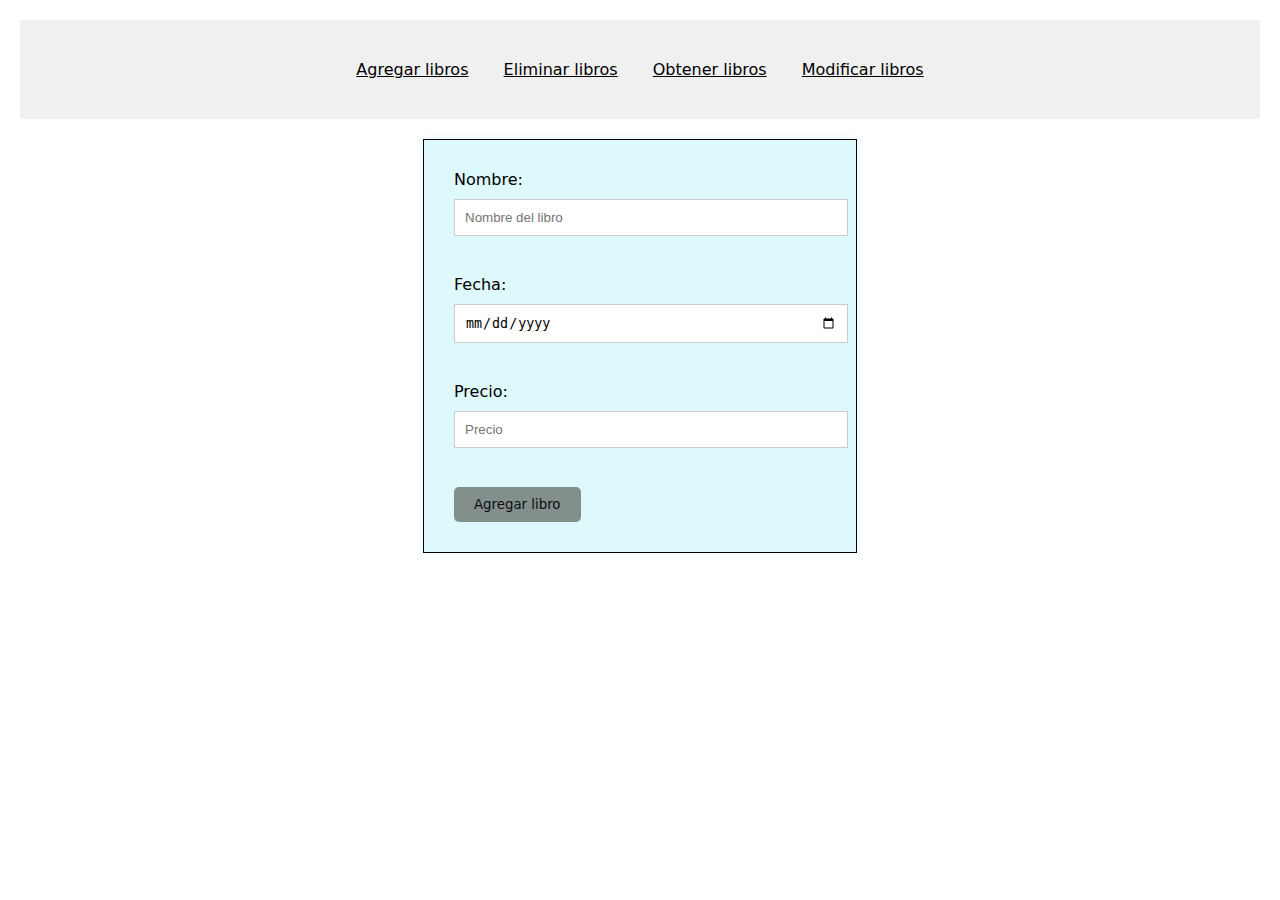
<file: FRONTEND/index.html>
<!DOCTYPE html>
<html lang="en">
<head>
    <meta charset="UTF-8">
    <meta name="viewport" content="width=device-width, initial-scale=1.0">
    <title>Agregar un libro ind</title>
    <link rel="stylesheet" href="style.css">
    <script src="ADD/add.js"></script>
</head>
<body>
    <header>
        <a href="ADD/add.html">Agregar libros</a>
        <a href="DELETE/delete.html">Eliminar libros</a>
        <a href="OBTAIN/obtain.html">Obtener libros</a>
        <a href="MODIFY/modify.html">Modificar libros</a>
      </header>
    <main>
        <section>
                <form action="" method="post" name="form" id="form">
                <label for="name">Nombre:</label>
                <input type="text" id="name" name="name" placeholder="Nombre del libro" required><br><br>

                <label for="date">Fecha:</label>
                <input type="date" id="date" name="date" required><br><br>

                <label for="price">Precio:</label>
                <input type="text" id="price" name="price" placeholder="Precio" maxlength="6" required ><br><br>

                <input type="submit" value="Agregar libro">
            </form>
        </section>
    </main>
</body>
</html>
</file>
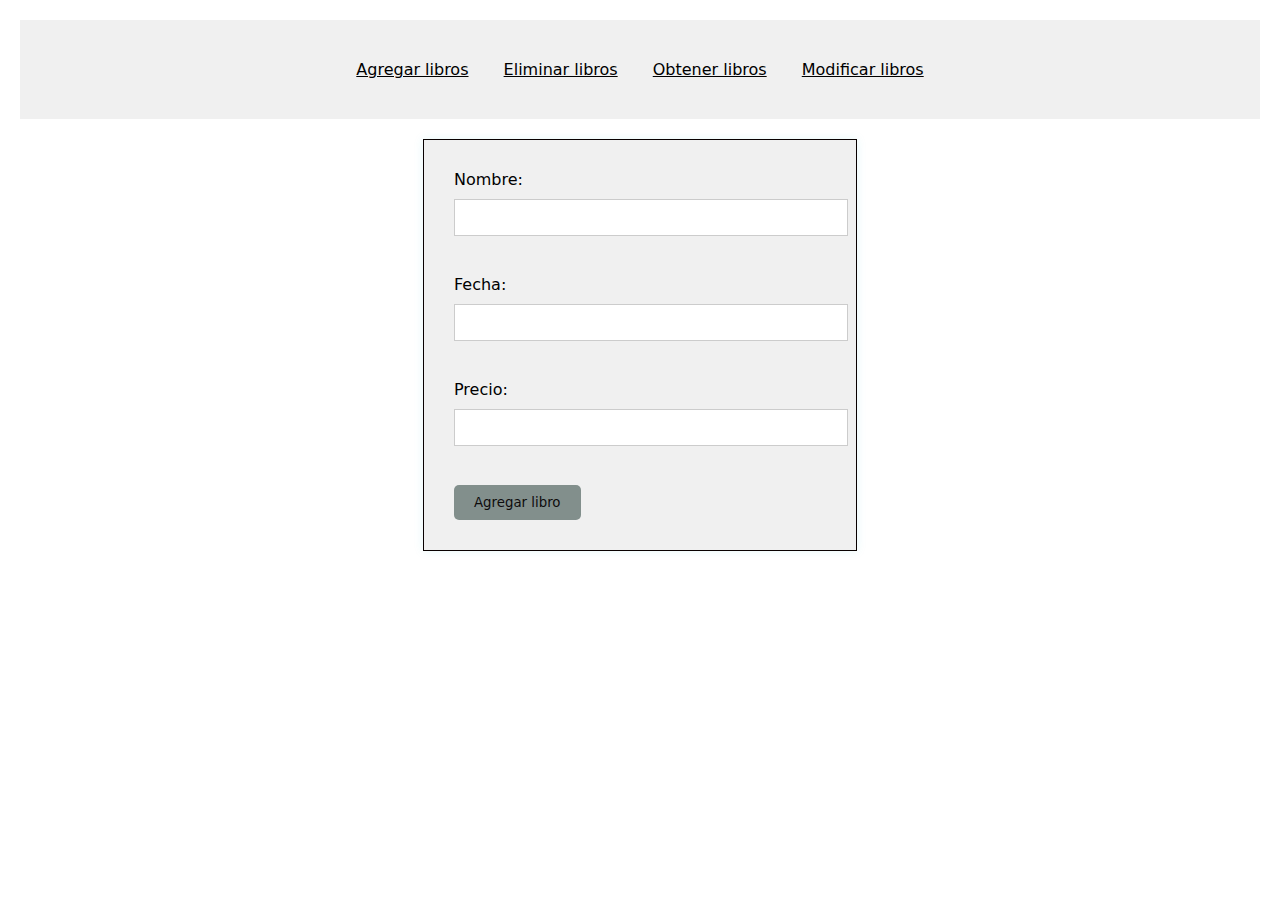
<file: crud_biblioteca_octaviososa/FRONTEND/index.html>
<!DOCTYPE html>
<html lang="en">
<head>
    <meta charset="UTF-8">
    <meta name="viewport" content="width=device-width, initial-scale=1.0">
    <title>Agregar un libro ind</title>
    <link rel="stylesheet" href="style.css">
    <script src="ADD/add.js"></script>
</head>
<body>
    <header>
        <a href="ADD/add.html">Agregar libros</a>
        <a href="DELETE/delete.html">Eliminar libros</a>
        <a href="OBTAIN/obtain.html">Obtener libros</a>
        <a href="MODIFY/modify.html">Modificar libros</a>
      </header>
    <main>
        <section>
                <form action="" method="post" name="form" id="form">
                <label for="name">Nombre:</label>
                <input type="text" id="name" name="name"><br><br>

                <label for="date">Fecha:</label>
                <input type="text" id="date" name="date"><br><br>

                <label for="price">Precio:</label>
                <input type="text" id="price" name="price"><br><br>

                <input type="submit" value="Agregar libro">
            </form>
        </section>
    </main>
</body>
</html>
</file>
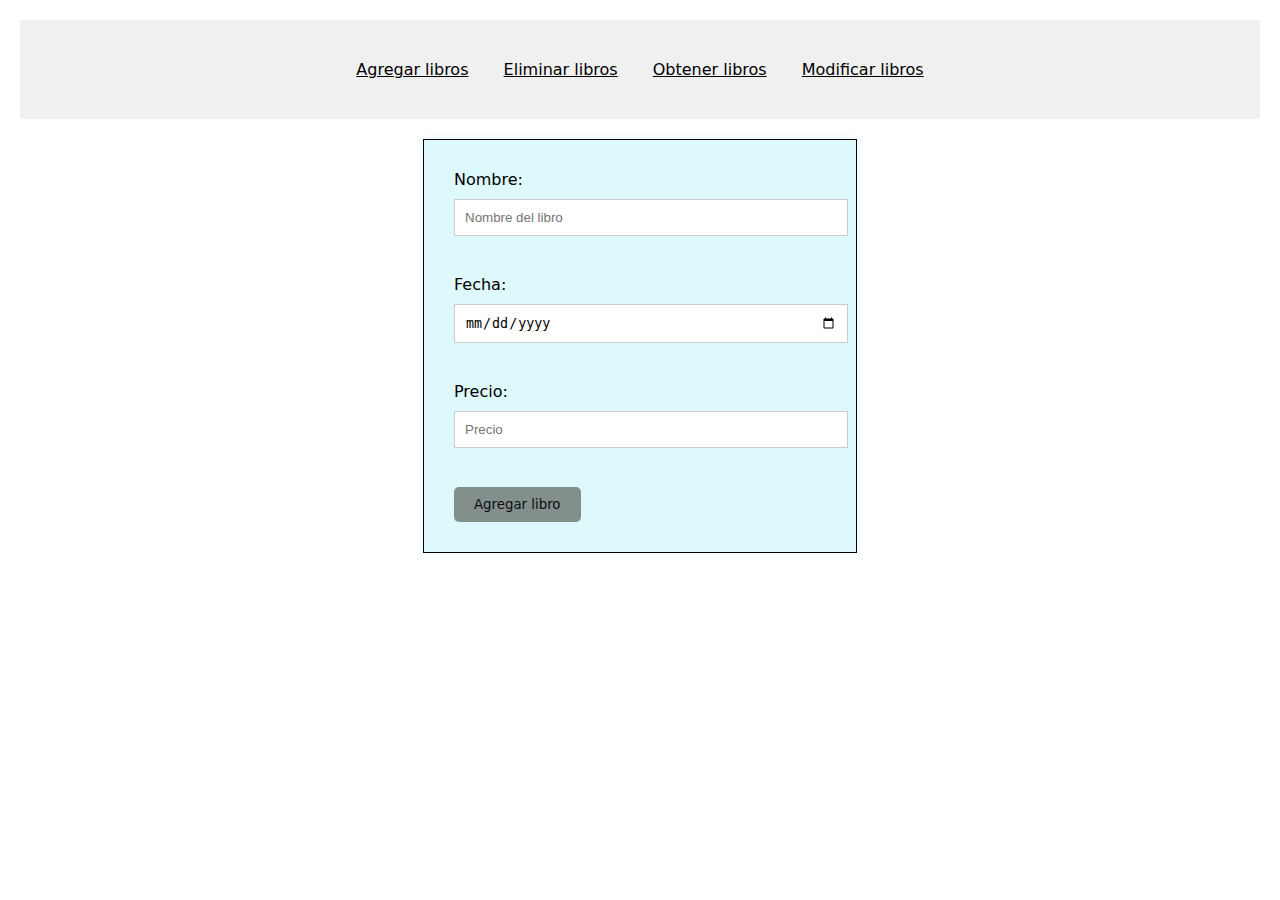
<file: FRONTEND/ADD/add.html>
<!DOCTYPE html>
<html lang="en">

<head>
    <meta charset="UTF-8">
    <meta name="viewport" content="width=device-width, initial-scale=1.0">
    <title>Agregar un libro</title>
    <link rel="stylesheet" href="../style.css">
    <script src="add.js"></script>
</head>

<body>
    <header>
        <a href="add.html">Agregar libros</a>
        <a href="../DELETE/delete.html">Eliminar libros</a>
        <a href="../OBTAIN/obtain.html">Obtener libros</a>
        <a href="../MODIFY/modify.html">Modificar libros</a>
    </header>
    <main>
        <section>
            <form action="" method="post" name="form" id="form">
                <label for="name">Nombre:</label>
                <input type="text" id="name" name="name" placeholder="Nombre del libro" required><br><br>

                <label for="date">Fecha:</label>
                <input type="date" id="date" name="date" required><br><br>

                <label for="price">Precio:</label>
                <input type="text" id="price" name="price" placeholder="Precio" maxlength="6" required ><br><br>

                <input type="submit" value="Agregar libro">
            </form>
        </section>

    </main>
</body>

</html>
</file>
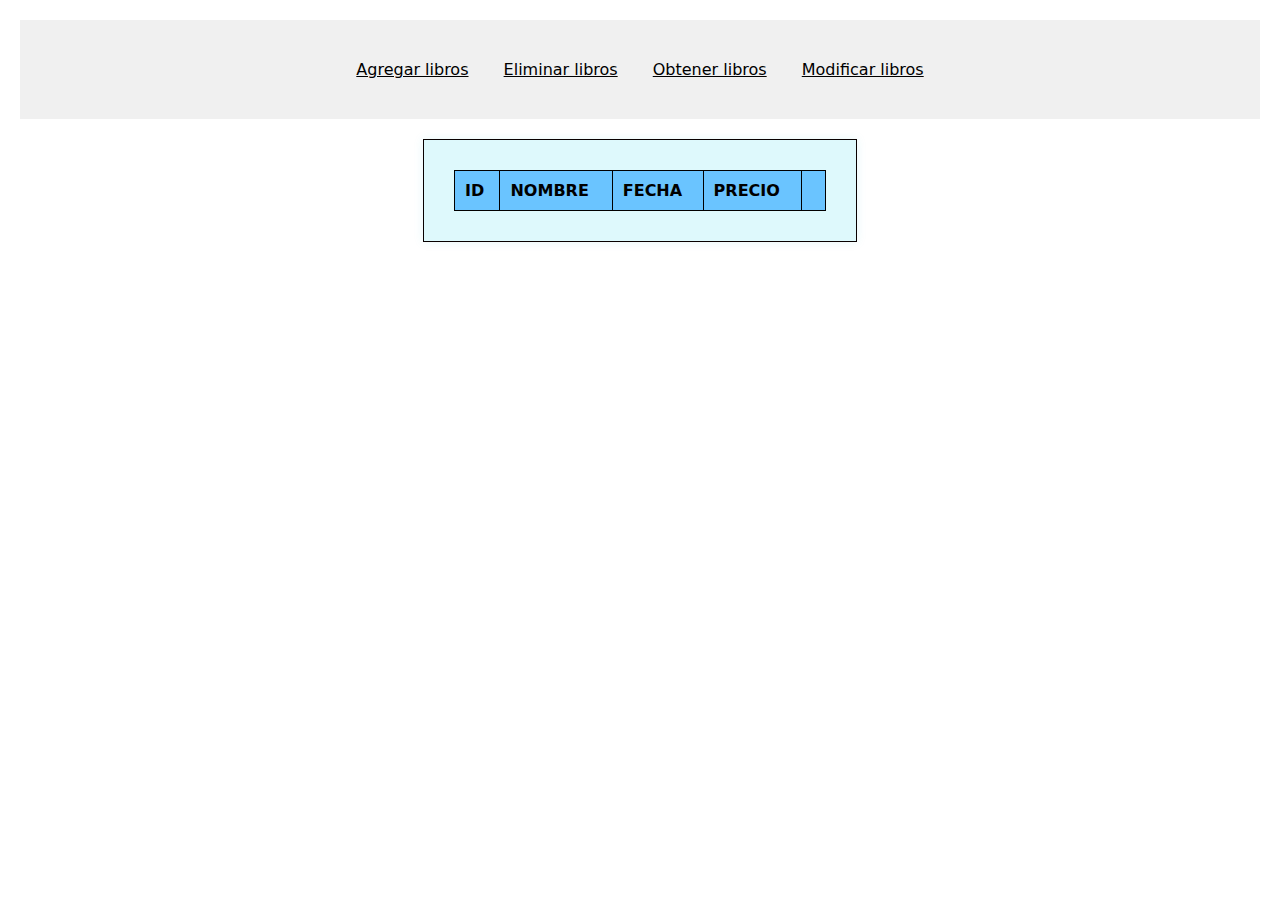
<file: FRONTEND/DELETE/delete.html>
<!DOCTYPE html>
<html lang="en">

<head>
    <meta charset="UTF-8">
    <meta name="viewport" content="width=device-width, initial-scale=1.0">
    <title>Eliminar libro</title>
    <link rel="stylesheet" href="../style.css">
    <script src="delete.js"></script>
</head>

<body>
    <header>
        <a href="../ADD/add.html">Agregar libros</a>
        <a href="delete.html">Eliminar libros</a>
        <a href="../OBTAIN/obtain.html">Obtener libros</a>
        <a href="../MODIFY/modify.html">Modificar libros</a>
    </header>
    <main>
        <section>
            <table>

                <thead>
                    <tr>

                        <th>ID</th>
                        <th>NOMBRE</th>
                        <th>FECHA</th>
                        <th>PRECIO</th>
                        <th></th>
                    </tr>

                </thead>

                <tbody id="tableBooks"></tbody>
            </table>
            
        </section>
    </main>
</body>

</html>
</file>
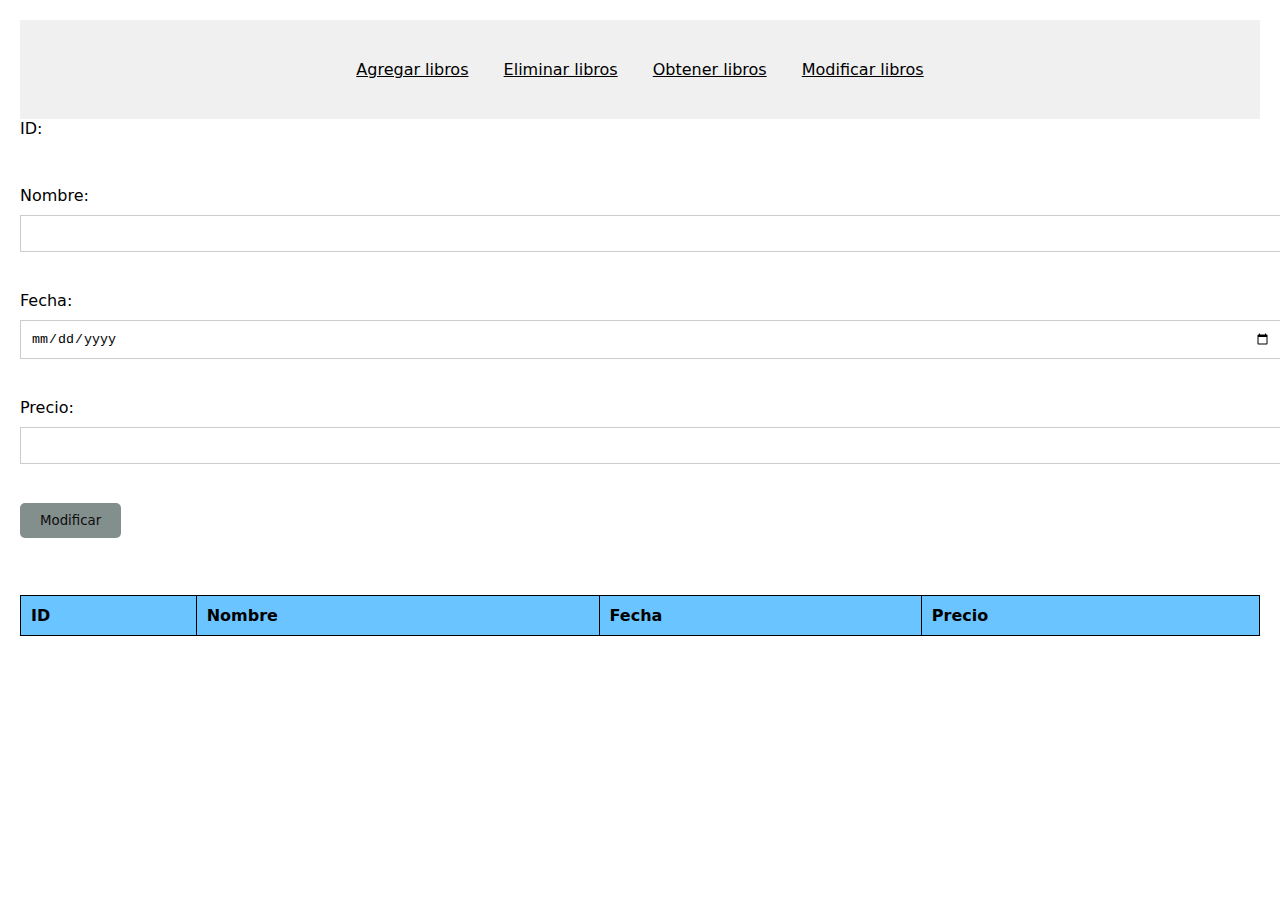
<file: FRONTEND/MODIFY/modify.html>
<!DOCTYPE html>
<html lang="en">

<head>
    <meta charset="UTF-8">
    <meta name="viewport" content="width=device-width, initial-scale=1.0">
    <title>Modificar Libros</title>
    <link rel="stylesheet" href="../style.css">
    <script src="modify.js"></script>

</head>

<body>
    <header>
        <a href="../ADD/add.html">Agregar libros</a>
        <a href="../DELETE/delete.html">Eliminar libros</a>
        <a href="../OBTAIN/obtain.html">Obtener libros</a>
        <a href="modify.html">Modificar libros</a>
    </header>
    <main class="mainModify">
        <div>
            <form action="" method="post" name="formModify" id="formModify">
                <label for="id">ID:</label>
                <input type="number" id="id" name="id" class="idinp" readonly>
                <br>
                <br>
                <label for="name">Nombre:</label>
                <input type="text" id="name" name="name">
                <br>
                <br>
                <label for="date">Fecha:</label>
                <input type="date" id="date" name="date">
                <br>
                <br>
                <label for="price">Precio:</label>
                <input type="text" id="price" name="price">
                <br>
                <br>
                <input type="submit" value="Modificar">

        </div>
        
        <br>
        <br>
        <br>

        <div>
            <table>
                <thead>

                    <tr>
                        <th>ID</th>
                        <th>Nombre</th>
                        <th>Fecha</th>
                        <th>Precio</th>
                    </tr>

                </thead>
                <tbody id="TableBooks">

                </tbody>


            </table>
        </div>
    </main>
</body>

</html>
</file>
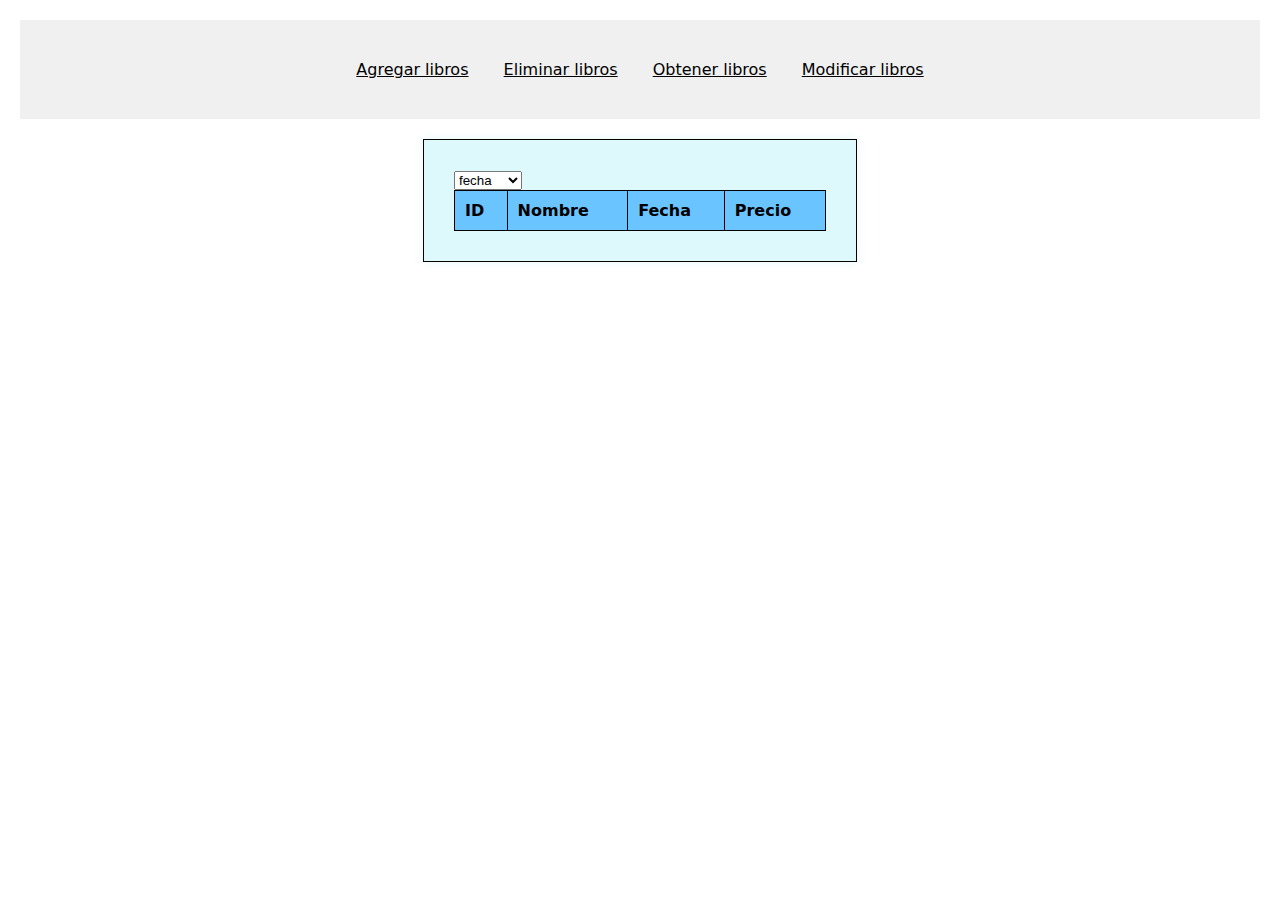
<file: FRONTEND/OBTAIN/obtain.html>
<!DOCTYPE html>
<html lang="en">
<head>
    <meta charset="UTF-8">
    <meta name="viewport" content="width=device-width, initial-scale=1.0">
    <title>Obtener Libros</title>
    <link rel="stylesheet" href="../style.css">
    <script src="obtain.js"></script>
</head>
<body>
    <header>
        <a href="../ADD/add.html">Agregar libros</a>
        <a href="../DELETE/delete.html">Eliminar libros</a>
        <a href="obtain.html">Obtener libros</a>
        <a href="../MODIFY/modify.html">Modificar libros</a>
    </header>
    <main>
        <section>

            <select name="" id="select">
                <option value="date">fecha</option>
                <option value="price">precio</option>
                <option value="name">nombre</option>
            </select>
    
            <table>

                <thead>
                    <tr>

                        <th>ID</th>
                        <th>Nombre</th>
                        <th>Fecha</th>
                        <th>Precio</th>
                    </tr>

                </thead>

                <tbody id="tableBooks"></tbody>
            </table>
            
        </section>
    </main>
</body>
</html>
</file>
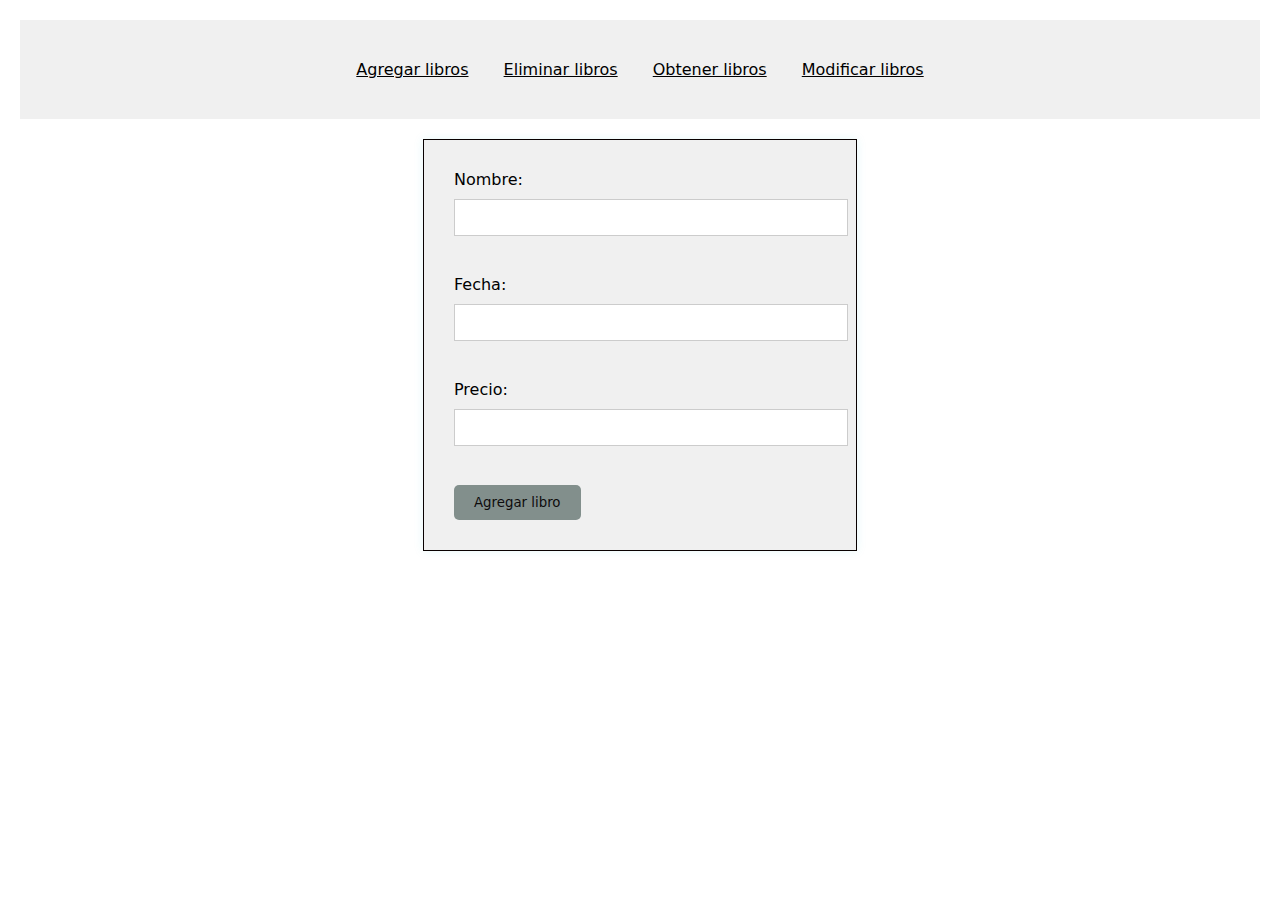
<file: crud_biblioteca_octaviososa/FRONTEND/ADD/add.html>
<!DOCTYPE html>
<html lang="en">

<head>
    <meta charset="UTF-8">
    <meta name="viewport" content="width=device-width, initial-scale=1.0">
    <title>Agregar un libro</title>
    <link rel="stylesheet" href="../style.css">
    <script src="add.js"></script>
</head>

<body>
    <header>
        <a href="add.html">Agregar libros</a>
        <a href="../DELETE/delete.html">Eliminar libros</a>
        <a href="../OBTAIN/obtain.html">Obtener libros</a>
        <a href="../MODIFY/modify.html">Modificar libros</a>
    </header>
    <main>
        <section>
            <form action="" method="post" name="form" id="form">
                <label for="name">Nombre:</label>
                <input type="text" id="name" name="name"><br><br>

                <label for="date">Fecha:</label>
                <input type="text" id="date" name="date"><br><br>

                <label for="price">Precio:</label>
                <input type="text" id="price" name="price"><br><br>

                <input type="submit" value="Agregar libro">
            </form>
        </section>

    </main>
</body>

</html>
</file>
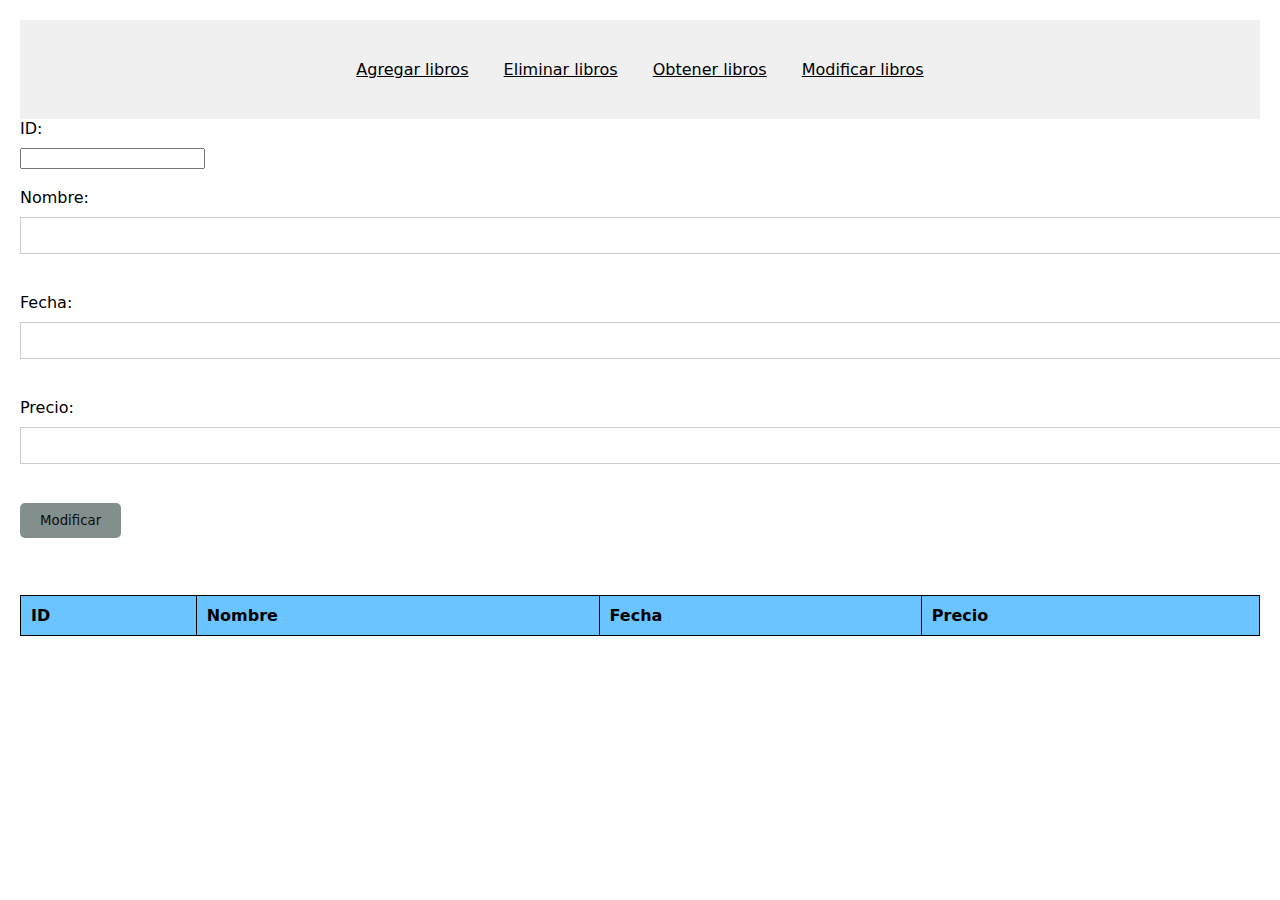
<file: crud_biblioteca_octaviososa/FRONTEND/MODIFY/modify.html>
<!DOCTYPE html>
<html lang="en">

<head>
    <meta charset="UTF-8">
    <meta name="viewport" content="width=device-width, initial-scale=1.0">
    <title>Modificar Libros</title>
    <link rel="stylesheet" href="../style.css">
</head>

<body>
    <header>
        <a href="../ADD/add.html">Agregar libros</a>
        <a href="../DELETE/delete.html">Eliminar libros</a>
        <a href="../OBTAIN/obtain.html">Obtener libros</a>
        <a href="modify.html">Modificar libros</a>
    </header>
    <main class="mainModify">
        <div>
            <form action="" method="post" name="formModify" id="formModify">
                <label for="id">ID:</label>
                <input type="number" id="id" name="id" readonly>
                <br>
                <br>
                <label for="name">Nombre:</label>
                <input type="text" id="name" name="name">
                <br>
                <br>
                <label for="date">Fecha:</label>
                <input type="text" id="date" name="date">
                <br>
                <br>
                <label for="price">Precio:</label>
                <input type="text" id="price" name="price">
                <br>
                <br>
                <input type="submit" value="Modificar">

        </div>
        
        <br>
        <br>
        <br>

        <div>
            <table>
                <thead>

                    <tr>
                        <th>ID</th>
                        <th>Nombre</th>
                        <th>Fecha</th>
                        <th>Precio</th>
                    </tr>

                </thead>
                <tbody id="TableBooks">

                </tbody>


            </table>
        </div>
    </main>
    <script src="modify.js"></script>
</body>

</html>
</file>
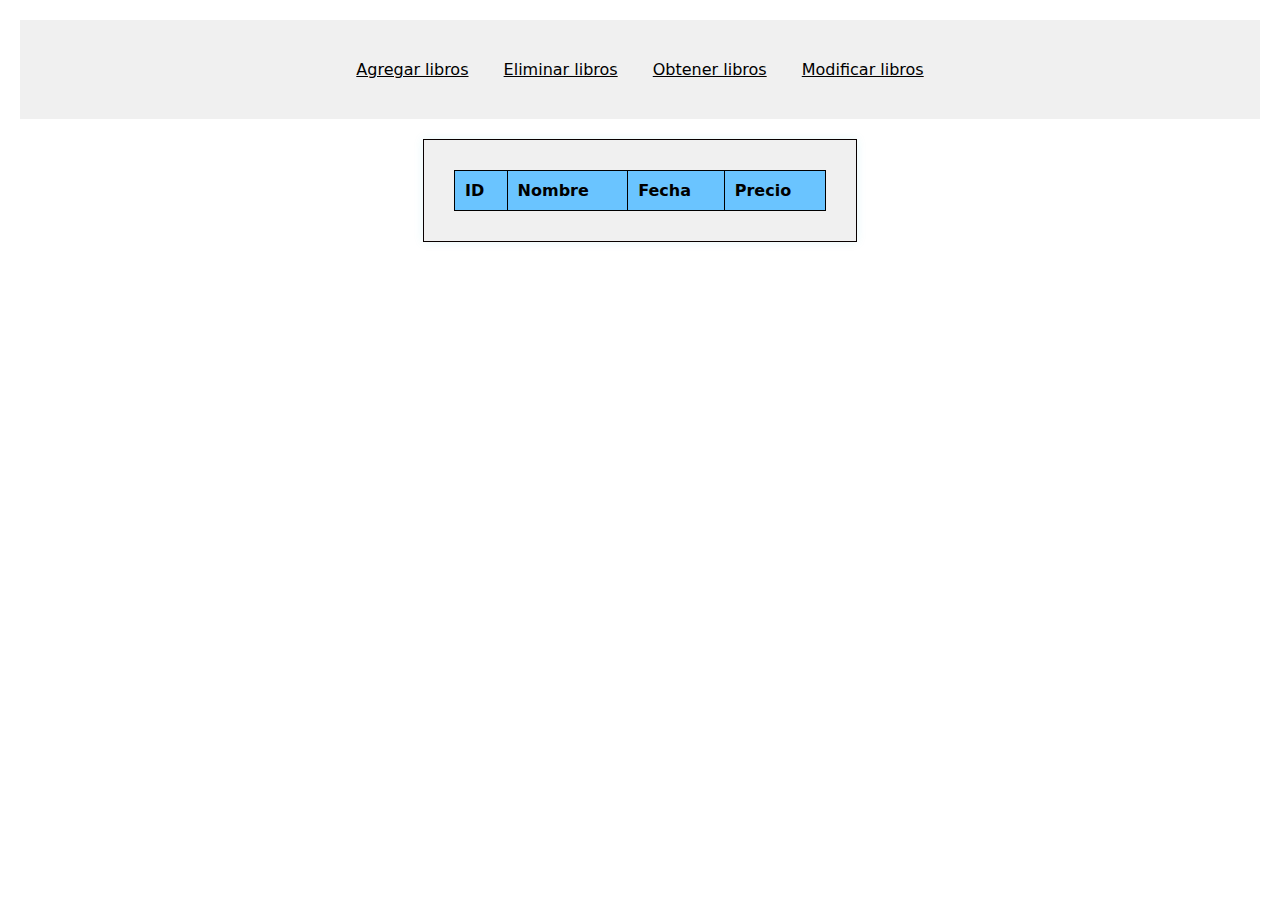
<file: crud_biblioteca_octaviososa/FRONTEND/OBTAIN/obtain.html>
<!DOCTYPE html>
<html lang="en">
<head>
    <meta charset="UTF-8">
    <meta name="viewport" content="width=device-width, initial-scale=1.0">
    <title>Obtener Libros</title>
    <link rel="stylesheet" href="../style.css">
    <script src="obtain.js"></script>
</head>
<body>
    <header>
        <a href="../ADD/add.html">Agregar libros</a>
        <a href="../DELETE/delete.html">Eliminar libros</a>
        <a href="obtain.html">Obtener libros</a>
        <a href="../MODIFY/modify.html">Modificar libros</a>
    </header>
    <main>
        <section>
            <table>

                <thead>
                    <tr>

                        <th>ID</th>
                        <th>Nombre</th>
                        <th>Fecha</th>
                        <th>Precio</th>
                    </tr>

                </thead>

                <tbody id="tableBooks"></tbody>
            </table>
            
        </section>
    </main>
</body>
</html>
</file>
<file: FRONTEND/style.css>
body {
font-family: system-ui, -apple-system, BlinkMacSystemFont, 'Segoe UI', Roboto, Oxygen, Ubuntu, Cantarell, 'Open Sans', 'Helvetica Neue', sans-serif;    
margin: 20px;
}

header {
    background-color: #f0f0f0;
    padding: 40px;
    text-align: center;

}


main {
    display: flex;
    flex-wrap: wrap;
    justify-content: center;
}

section {
    background-color: #def9fc;
    padding: 30px;
    margin: 20px;
    width: 30%;
    border: 1px solid #080000;
    box-shadow: 0 0 10px rgba(8, 183, 206, 0.1);
}


label {
    display: block;
    margin-bottom: 10px;
}

input[type="text"] {
    width: 100%;
    padding: 10px;
    margin-bottom: 20px;
    border: 1px solid #ccc;
}

input[type="date"] {
    width: 100%;
    padding: 10px;
    margin-bottom: 20px;
    border: 1px solid #ccc;
}

input[type="submit"] {
    background-color: #828f8c;
    color: #0e0c0c;
    padding: 10px 20px;
    border: none;
    border-radius: 5px;
    cursor: pointer;
    font-family: system-ui, -apple-system, BlinkMacSystemFont, 'Segoe UI', Roboto, Oxygen, Ubuntu, Cantarell, 'Open Sans', 'Helvetica Neue', sans-serif;
}

input[type="submit"]:hover {
    background-color: #2199c9;
}
a {
    font-family: system-ui, -apple-system, BlinkMacSystemFont, 'Segoe UI', Roboto, Oxygen, Ubuntu, Cantarell, 'Open Sans', 'Helvetica Neue', sans-serif;
    margin: 15px; 
    color: black;

}
.mainModify{

display:flex;
flex-direction: column;
}

table {
    border-collapse: collapse;
    width: 100%;
}
th, td {
    border: 1px solid black; 
    padding: 10px; 
    text-align: left;
}
th {
    background-color: #6ac4ff;
    margin: 0 10px; 
}
td {
    margin: 0 10px;
}
.idinp{
border-style: none;

}
</file>
<file: crud_biblioteca_octaviososa/FRONTEND/style.css>
body {
font-family: system-ui, -apple-system, BlinkMacSystemFont, 'Segoe UI', Roboto, Oxygen, Ubuntu, Cantarell, 'Open Sans', 'Helvetica Neue', sans-serif;    
margin: 20px;
}

header {
    background-color: #f0f0f0;
    padding: 40px;
    text-align: center;

}


main {
    display: flex;
    flex-wrap: wrap;
    justify-content: center;
}

section {
    background-color: #f0f0f0;
    padding: 30px;
    margin: 20px;
    width: 30%;
    border: 1px solid #080000;
    box-shadow: 0 0 10px rgba(8, 183, 206, 0.1);
}


label {
    display: block;
    margin-bottom: 10px;
}

input[type="text"] {
    width: 100%;
    padding: 10px;
    margin-bottom: 20px;
    border: 1px solid #ccc;
}

input[type="submit"] {
    background-color: #828f8c;
    color: #0e0c0c;
    padding: 10px 20px;
    border: none;
    border-radius: 5px;
    cursor: pointer;
    font-family: system-ui, -apple-system, BlinkMacSystemFont, 'Segoe UI', Roboto, Oxygen, Ubuntu, Cantarell, 'Open Sans', 'Helvetica Neue', sans-serif;
}

input[type="submit"]:hover {
    background-color: #2199c9;
}
a {
    font-family: system-ui, -apple-system, BlinkMacSystemFont, 'Segoe UI', Roboto, Oxygen, Ubuntu, Cantarell, 'Open Sans', 'Helvetica Neue', sans-serif;
    margin: 15px; 
    color: black;

}
.mainModify{

display:flex;
flex-direction: column;
}

table {
    border-collapse: collapse;
    width: 100%;
}
th, td {
    border: 1px solid black; 
    padding: 10px; 
    text-align: left;
}
th {
    background-color: #6ac4ff;
    margin: 0 10px; 
}
td {
    margin: 0 10px;
}
</file>
